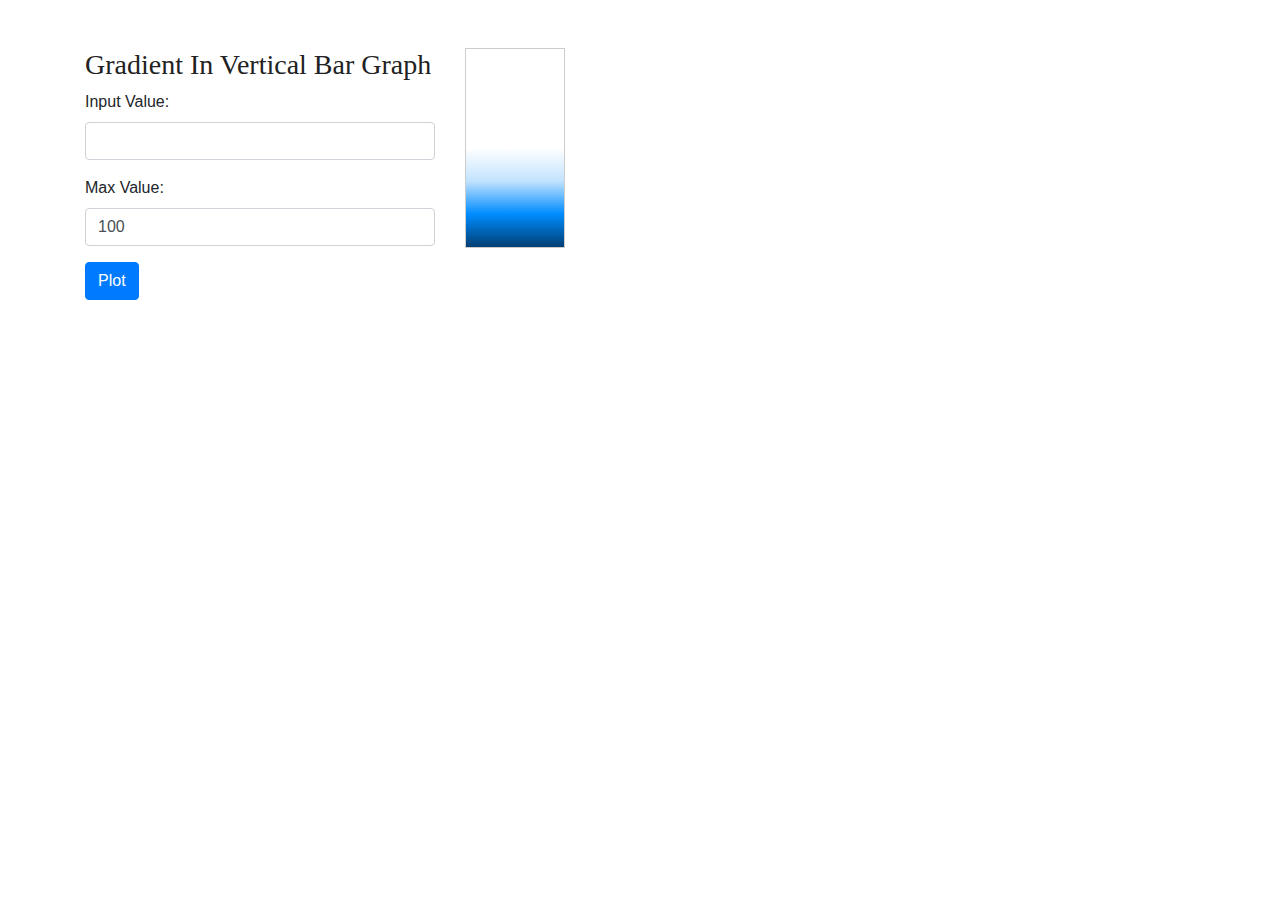
<file: bar-graphs/index.html>
<!DOCTYPE html>
<html>
<head>
  <title>Gradient Vertical Bar Graph</title>
  <link rel="stylesheet" href="https://maxcdn.bootstrapcdn.com/bootstrap/4.5.2/css/bootstrap.min.css">
  <link rel = "stylesheet" href="index.css">
  
</head>
<body>
  <div class="container mt-5">
    <div class="row">
      <div class="col-md-4">
        <h1 class="heading">Gradient In Vertical Bar Graph</h1>
        <div class="form-group">
          <label for="inputValue">Input Value:</label>
          <input type="number" class="form-control" id="inputValue">
        </div>
        <div class="form-group">
          <label for="maxValue">Max Value:</label>
          <input type="number" class="form-control" id="maxValue" value="100">
        </div>
        <button class="btn btn-primary" onclick="plotGraph()">Plot</button>
        <div class="error-message" id="error"></div>
      </div>
      <div class="col-md-8">
        <div class="graph-container">
          <div class="graph-bar" id="graphBar"></div>
        </div>
      </div>
    </div>
  </div>
  <script src="https://code.jquery.com/jquery-3.5.1.slim.min.js"></script>
  <script src="https://cdn.jsdelivr.net/npm/@popperjs/core@2.9.1/dist/umd/popper.min.js"></script>
  <script src="https://maxcdn.bootstrapcdn.com/bootstrap/4.5.2/js/bootstrap.min.js"></script>

  <script>
    function plotGraph() {
      var inputValue = parseInt(document.getElementById('inputValue').value);
      var maxValue = parseInt(document.getElementById('maxValue').value);
      var graphBar = document.getElementById('graphBar');
      var errorDiv = document.getElementById('error');

      if (isNaN(inputValue) || isNaN(maxValue)) {
        errorDiv.innerHTML = 'Please enter valid numeric values.';
        errorDiv.style.display = 'block';
        return;
      }

      if (inputValue > maxValue) {
        errorDiv.innerHTML = 'Input Value cannot be greater than Max Value.';
        errorDiv.style.display = 'block';
        return;
      }

      errorDiv.style.display = 'none';

      var percentage = (inputValue / maxValue) * 100;
      graphBar.style.height = percentage + '%';
      graphBar.innerHTML = inputValue + ' (' + percentage.toFixed(2) + '%)';
    }
  </script>
</body>
</html>
</file>
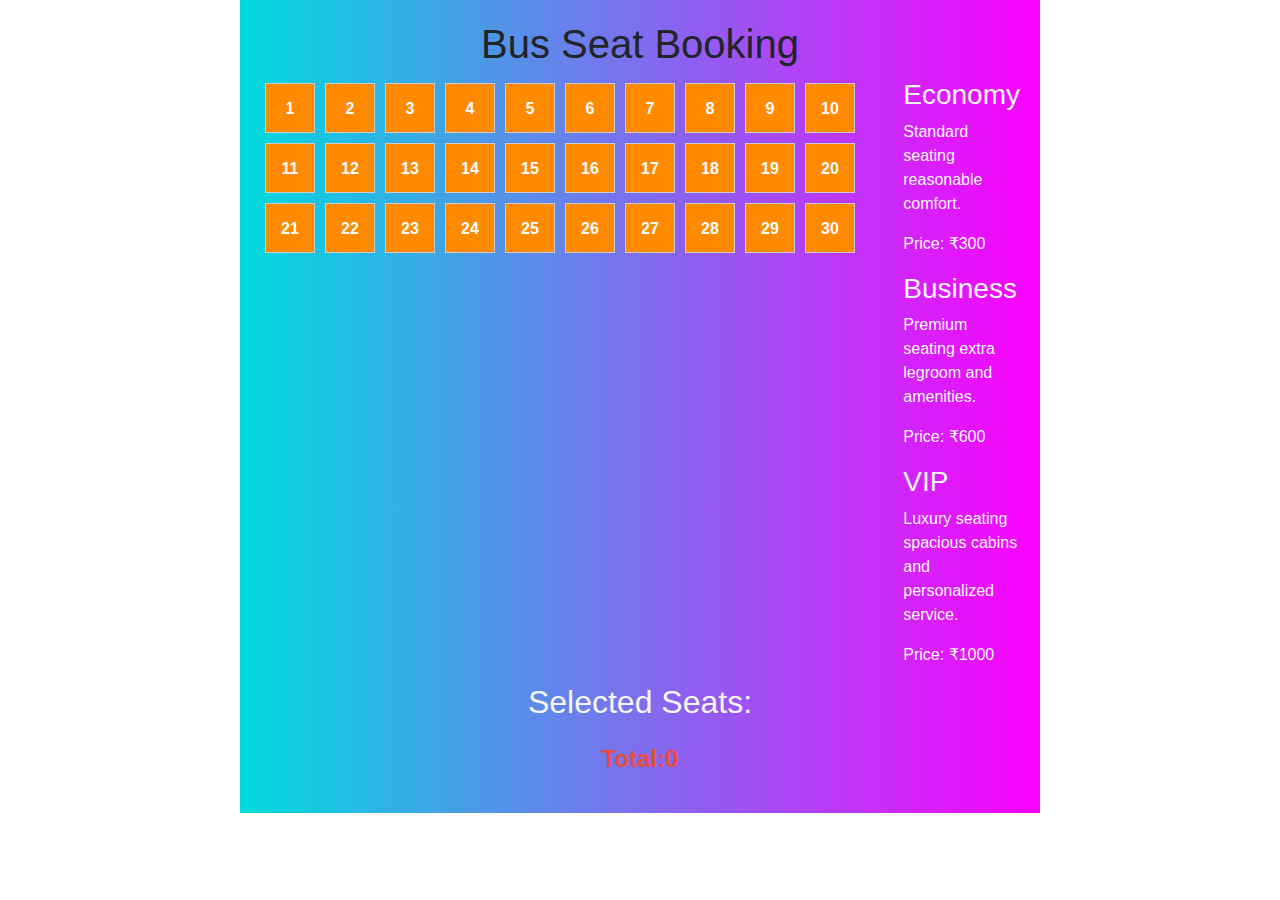
<file: seat-booking/index.html>
<!DOCTYPE html>
<html lang="en">
<head>
  <meta charset="UTF-8">
  <meta name="viewport" content="width=device-width, initial-scale=1.0">
  <title>Bus Seat Booking</title>
  <link rel="stylesheet" href="https://maxcdn.bootstrapcdn.com/bootstrap/4.5.2/css/bootstrap.min.css">
  <link rel="stylesheet" href="style.css">
</head>
<body>
  <div class="container">
    <h1>Bus Seat Booking</h1>
    <div class="seats-container">
      <div class="seats" id="seats">
     
      </div>
      <div class="seat-types" id="seat-types">
       
      </div>
    </div>
    <div class="selected-seats">
      <h2>Selected Seats:</h2>
      <ul id="selected-seats-list"></ul>
    </div>
    <div id="total-price">
      <p id="price">Total:0</p>
    </div>
  </div>
  <script src="script.js"></script>
</body>
</html>
</file>
<file: bar-graphs/index.css>
.graph-container {
    border: 1px solid #ccc;
    width: 100px;
    height: 200px;
    display: flex;
    justify-content: end;
    align-items: end;
    position: relative;
  }
  .graph-bar {
    position: absolute;
    bottom: 0;
    width: 100%;
    height: 50%;
    background-image: linear-gradient(to top,#003F73,#008cff,#C2E3FF, #FFFFFF);
    color: #222222;
    text-align: center;
    font-weight: bold;
    padding: 5px;
    transition: height 0.3s;
  }
  .error-message {
    color: red;
    font-weight: bold;
    display: none;
  }

.heading{
    font-size: 28px;
    color: #222222;
    font-family: 'Times New Roman';
}
</file>
<file: seat-booking/style.css>
body {
    font-family: Arial, sans-serif;
  }
  
  .container {
    max-width: 800px;
    margin: 0 auto;
    padding: 20px;
    background-color: #00DBDE;
background-image: linear-gradient(90deg, #00DBDE 0%, #FC00FF 100%);


  }
  
  h1, h2 {
    text-align: center;
  }
  
  .seats-container {
    display: flex;
    justify-content: space-between;
    align-items: flex-start;
    margin-top: 10px;
    
  }
  .selected-seats{
    margin: 0%;
    padding: 0%;
  }
  .seats {
    display: flex;
    flex-wrap: wrap;
  }
  
  .seat {
    width: 50px;
    height: 50px;
    margin: 5px;
    text-align: center;
    line-height: 50px;
    font-weight: bold;
    border: 1px solid #ccc;
    cursor: pointer;
    transition: background-color 0.3s ease-in-out;
  }
  
  .seat.available {
    background-color:#ff8a00;
    color: white;
  }
  
  .seat.selected {
    background-color: #ffcccb;
  }
  
  .seat-description {
    display: none;
    position: absolute;
    padding: 5px;
    color: #222222;
    font-size: 12px;
  }
  
  .seat:hover .seat-description {
    display: block;
  }
  
  .seat-types {
    flex: 1;
    margin-left: 20px;
  }
  
  .seat-type {
    margin-bottom: 2px;
    color: whitesmoke;
  }
  
  
  #total-price {
    text-align: center;
    margin-top: 20px;
    color: whitesmoke;
  }
  
  #price {
    font-size: 24px;
    font-weight: bold;
    color: #e74c3c;
  }
  
  .selected-seats{
    color: whitesmoke;
      }
</file>
